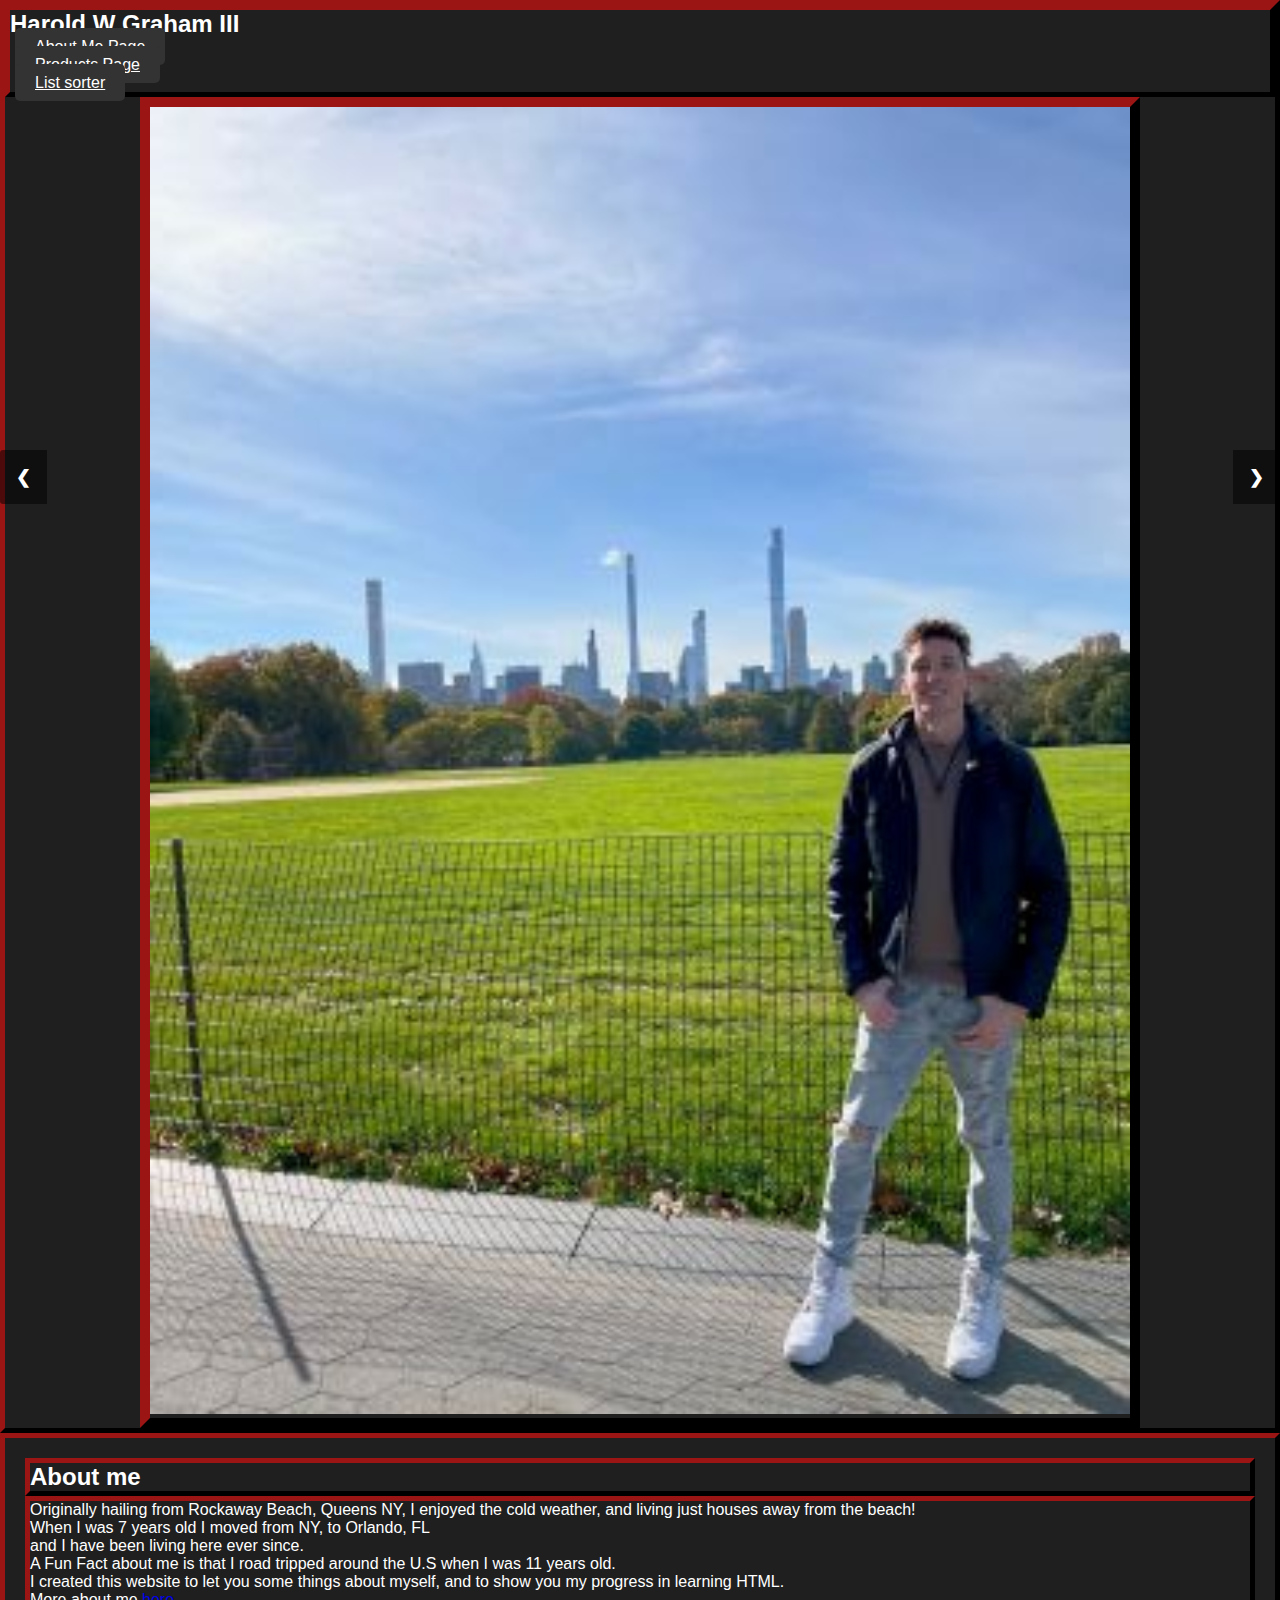
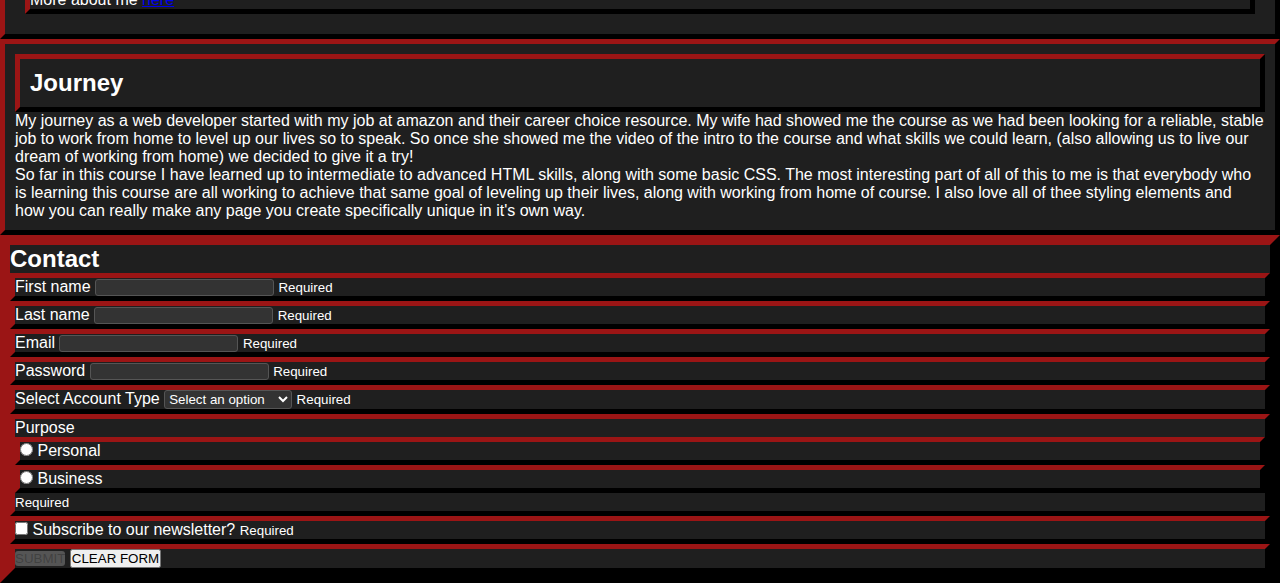
<file: project-14/index.html>
<!DOCTYPE html>
<html lang="en">

<head>
  <meta charset="UTF-8">
  <meta http-equiv="X-UA-Compatible" content="IE=edge">
  <meta name="viewport" content="width=device-width, initial-scale=1.0">
  <title>MY SITE</title>
  <link rel="icon" type="image/x-icon" href="./images/skyrim5.jfif">
  <link rel="stylesheet" href="./style/style.css">
  <link href="https://cdn.jsdelivr.net/npm/bootstrap@5.2.3/dist/css/bootstrap.min.css" rel="stylesheet"
    integrity="sha384-rbsA2VBKQhggwzxH7pPCaAqO46MgnOM80zW1RWuH61DGLwZJEdK2Kadq2F9CUG65" crossorigin="anonymous">
</head>

<body>
  <div id="mydiv" class="card bg-dark text-light">

    <div class="card-body">
      <h2>Harold W Graham III</h2>
      <nav>
        <ul class="nav nav-pills ">
          <li class="nav-item">
            <a class="nav-link text-bg-secondary" href="./other/about-me.html">About Me Page</a>
          </li>
          <li class="nav-item">
            <a class="nav-link text-bg-secondary" href="./other/products.html">Products Page</a>
          </li>
          <li class="nav-item">
            <a class="nav-link text-bg-secondary" href="./list-sorter.html">List sorter</a>
          </li>
        </ul>
      </nav>
    </div>

    <div style="color: rgb(39, 39, 39);" class="slideshow-container">
      <!-- Slides go here -->
      <div class="mySlides fade">
        <img src="./images/MAN.jpg" style="width:100%">
      </div>

      <div class="mySlides fade">
        <img src="./images/ME.jpg" style="width:100%">
      </div>

      <div class="mySlides fade">
        <img src="./images/Warhammer resized.png" style="width:100%">
      </div>

      <!-- Next and previous buttons -->
      <a class="prev" onclick="plusSlides(-1)">&#10094;</a>
      <a class="next" onclick="plusSlides(1)">&#10095;</a>
    </div>

  </div>

  <div class="card bg-dark text-light row fade-slide" style="padding: 20px;">
    <div class="card-header">
      <h2>About me</h2>
    </div>
    <div class="card-body">
      <!-- About Me content goes here -->
      <p>
        Originally hailing from Rockaway Beach, Queens NY, I enjoyed the cold weather, and living just houses
        away
        from the beach!
        <br>
        When I was 7 years old I moved from NY, to Orlando, FL
        <br>
        and I have been living here ever since.
      </p>

      <p> A Fun Fact about me is that I road tripped around the U.S when I was 11 years old.
      </p>

      <p>
        I created this website to let you some things about myself, and to show you my progress in learning
        HTML.
      </p>


      <p>More about me <a href="https://www.fiverr.com/hwgiii?public_mode=true">here</a></p>

    </div>
  </div>

  <div style="padding: 10px;" class="card bg-dark text-light">
    <div class="card-header-pills" style="padding: 10px;">
      <h2>Journey</h2>
    </div>
    <div class="card-body" style="border-style: none;">
      <!-- Journey content goes here -->
      <p>
        My journey as a web developer started with my job at amazon and their career choice resource.
        My wife had showed me the course as we had been looking for a reliable, stable job to work from
        home to level up our lives so to speak.
        So once she showed me the video of the intro to the course and what skills we could learn, (also
        allowing us to live our dream of working from home) we decided to give it a try!
        <br>
        So far in this course I have learned up to intermediate to advanced HTML skills, along with some
        basic CSS. The most interesting part of all of this to me is that everybody who is learning this
        course are all working to achieve that same goal of leveling up their lives, along with working
        from home of course. I also love all of thee styling elements and how you can really make any page
        you create specifically unique in it's own way.
      </p>
    </div>
  </div>

  <div class="card-footer-pills bg-dark text-light">
    <div class="container py-5">
      <h2 class="mb-4">Contact</h2>
      <!-- Contact form goes here -->
      <form id="exampleForm" class="needs-validation" novalidate>
        <div class="mb-3">
          <label for="firstName" class="form-label">First name</label>
          <input type="text" id="firstName" name="firstName" class="form-control" required>
          <small class="error-msg invalid-feedback">Required</small>
        </div>
        <div class="mb-3">
          <label for="lastName" class="form-label">Last name</label>
          <input type="text" id="lastName" name="lastName" class="form-control" required>
          <small class="error-msg invalid-feedback">Required</small>
        </div>
        <div class="mb-3">
          <label for="email" class="form-label">Email</label>
          <input type="email" id="email" name="email" class="form-control" required>
          <small class="error-msg invalid-feedback">Required</small>
        </div>
        <div class="mb-3">
          <label for="password" class="form-label">Password</label>
          <input type="password" id="password" name="password" class="form-control" required>
          <small class="error-msg invalid-feedback">Required</small>
        </div>
        <div class="mb-3">
          <label for="accountType" class="form-label">Select Account Type</label>
          <select id="accountType" name="accountType" class="form-select" required>
            <option value="" selected disabled>Select an option</option>
            <option value="Free Account">Free Account</option>
            <option value="Premium Account">Premium Account</option>
          </select>
          <small class="error-msg invalid-feedback">Required</small>
        </div>
        <div class="mb-3">
          <label class="form-label">Purpose</label>
          <div class="form-check">
            <input type="radio" id="personal" name="purpose" value="Personal" class="form-check-input" required>
            <label for="personal" class="form-check-label">Personal</label>
          </div>
          <div class="form-check">
            <input type="radio" id="business" name="purpose" value="Business" class="form-check-input" required>
            <label for="business" class="form-check-label">Business</label>
          </div>
          <small class="error-msg invalid-feedback">Required</small>
        </div>
        <div class="form-check mb-3">
          <input type="checkbox" name="subscribe" id="subscribeYes" class="form-check-input" required>
          <label for="subscribeYes" class="form-check-label">Subscribe to our newsletter?</label>
          <small class="error-msg invalid-feedback">Required</small>
        </div>
        <div class="d-grid">
          <button type="submit" class="btn btn-primary submit" disabled>SUBMIT</button>
          <button type="reset" class="btn btn-secondary">CLEAR FORM</button>
        </div>
      </form>
      <div id="form-submitted-msg" class="mt-3 text-success" style="display: none;">Form successfully submitted!</div>
    </div>
  </div>
  

  <script src="https://cdn.jsdelivr.net/npm/bootstrap@5.2.3/dist/js/bootstrap.bundle.min.js"
    integrity="sha384-kenU1KFdBIe4zVF0s0G1M5b4hcpxyD9F7jL+jjXkk+Q2h455rYXK/7HAuoJl+0I4"
    crossorigin="anonymous"></script>
  <script src="https://cdn.jsdelivr.net/npm/jquery@3.7.0/dist/jquery.min.js"></script>
  <script src="./scripts/java.js"></script>
</body>

</html>
</file>
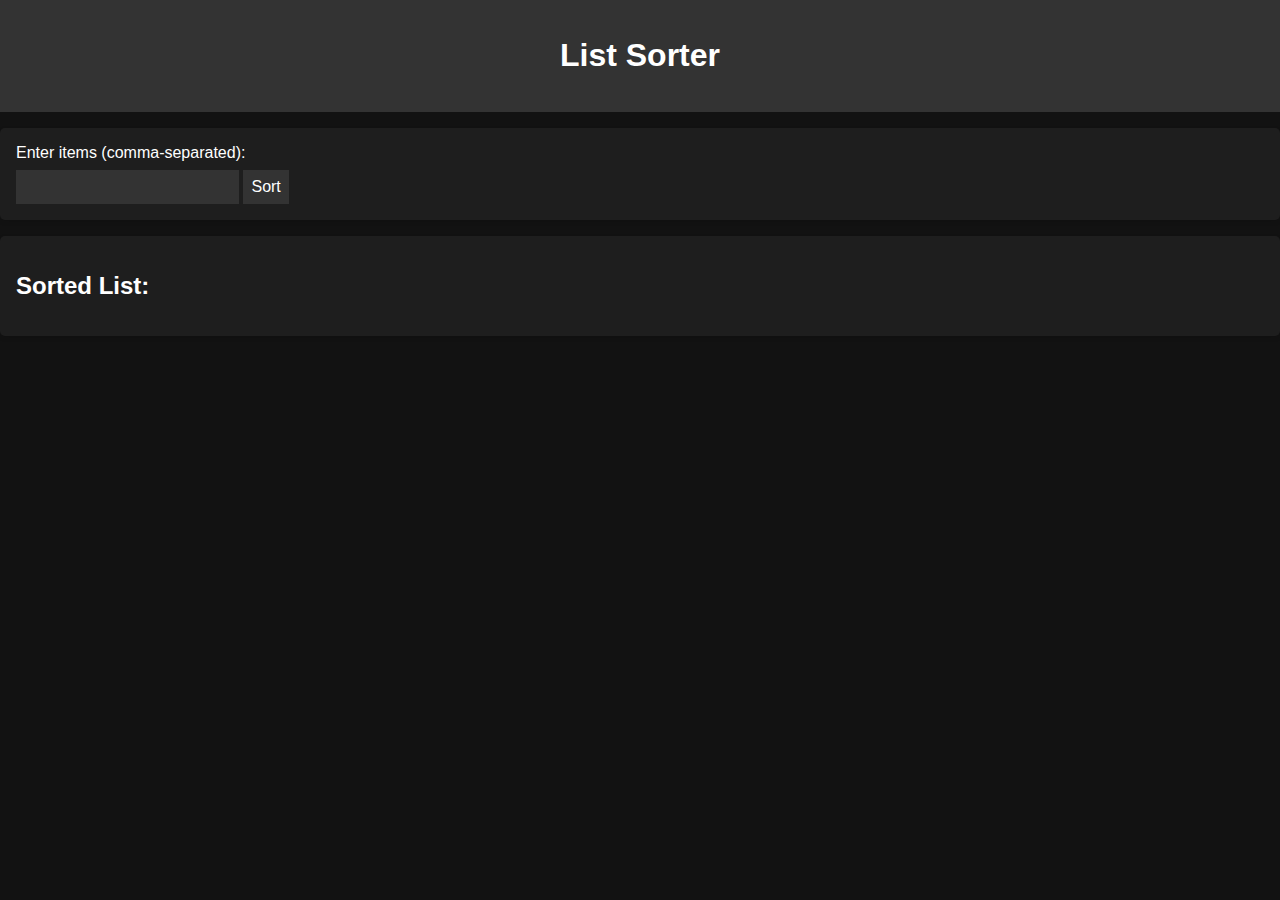
<file: project-14/list-sorter.html>
<!DOCTYPE html>
<html lang="en">
<head>
  <meta charset="UTF-8">
  <meta name="viewport" content="width=device-width, initial-scale=1.0">
  <title>List Sorter</title>
  <link rel="stylesheet" href="./style/list-sorter.css">
</head>
<body>
  <header>
    <h1>List Sorter</h1>
  </header>
  <main>
    <div class="container">
      <label for="listInput">Enter items (comma-separated):</label>
      <input type="text" id="listInput">
      <button id="sortButton">Sort</button>
    </div>
    <div class="container">
      <h2>Sorted List:</h2>
      <ul id="sortedList"></ul>
    </div>
  </main>
  <script src="./scripts/list-sorter.js"></script>
</body>
</html>
</file>
<file: project-14/style/list-sorter.css>
body {
    font-family: Arial, sans-serif;
    margin: 0;
    padding: 0;
    background-color: #121212; /* Dark background color */
    color: #fff; /* Light text color */
  }
  
  header {
    background-color: #333;
    color: #fff;
    text-align: center;
    padding: 1rem;
  }
  
  .container {
    margin: 1rem auto;
    padding: 1rem;
    background-color: #1e1e1e; /* Darker container background color */
    border-radius: 5px;
    box-shadow: 0 2px 5px rgba(0, 0, 0, 0.1);
  }
  
  label {
    display: block;
    margin-bottom: 0.5rem;
  }
  
  input, button {
    padding: 0.5rem;
    font-size: 16px;
    background-color: #333; /* Dark button and input background color */
    color: #fff; /* Light text color */
    border: none;
  }
  
  button {
    cursor: pointer;
  }
  
  ul {
    list-style: none;
    padding: 0;
  }
  
  li {
    margin-bottom: 0.5rem;
  }
</file>
<file: project-14/style/style.css>
/* Reset default box sizing and remove margin/padding */
* {
  box-sizing: border-box;
  margin: 0;
  padding: 0;
}

/* Set a base font and background color */
body {
  font-family: Arial, sans-serif;
  background-color: #1f1f1f;
  color: #fff;
}

/* Improve border style and remove relative positioning */
div {
  border: 5px outset rgb(71, 10, 10);
}

/* Style the navigation links */
.nav-pills .nav-link {
  padding: 10px 20px;
  margin: 5px;
  color: #fff;
  background-color: #333;
  border-radius: 5px;
  transition: background-color 0.3s;
}

.nav-pills .nav-link:hover {
  background-color: #555;
}

/* Style the slideshow container */
.slideshow-container {
  max-width: 1000px;
  margin: auto;
  overflow: hidden;
}

/* Style the slideshow images */
.mySlides {
  display: none;
}

/* Style the slideshow buttons */
.prev, .next {
  cursor: pointer;
  position: absolute;
  top: 50%;
  padding: 16px;
  color: white;
  font-weight: bold;
  font-size: 18px;
  transition: 0.3s;
  user-select: none;
  background-color: rgba(0, 0, 0, 0.5);
}

.prev {
  left: 0;
  border-radius: 3px 0 0 3px;
}

.next {
  right: 0;
  border-radius: 0 3px 3px 0;
}

.prev:hover, .next:hover {
  background-color: rgba(0, 0, 0, 0.8);
}

/* Style the caption text */
.text {
  font-size: 15px;
  padding: 8px 12px;
  position: absolute;
  bottom: 8px;
  width: 100%;
  text-align: center;
  color: #f2f2f2;
}

/* Style the dots/bullets */
.dot {
  cursor: pointer;
  height: 15px;
  width: 15px;
  margin: 0 2px;
  background-color: #333;
  border-radius: 50%;
  display: inline-block;
  transition: background-color 0.3s;
}

.active, .dot:hover {
  background-color: #555;
}

/* Fading animation */
.fade {
  animation-name: fade;
  animation-duration: 1.5s;
}

@keyframes fade {
  from { opacity: 0.4; }
  to { opacity: 1; }
}

/* Style form elements */
.form-control,
.form-select {
  background-color: #333;
  color: #fff;
  border: 1px solid #555;
  border-radius: 3px;
}

.form-control:focus,
.form-select:focus {
  border-color: #888;
}

.form-btns {
  margin-top: 10px;
}

.submit {
  background-color: #555;
  border: none;
  border-radius: 3px;
  cursor: pointer;
}

.submit:hover {
  background-color: #777;
}
</file>
